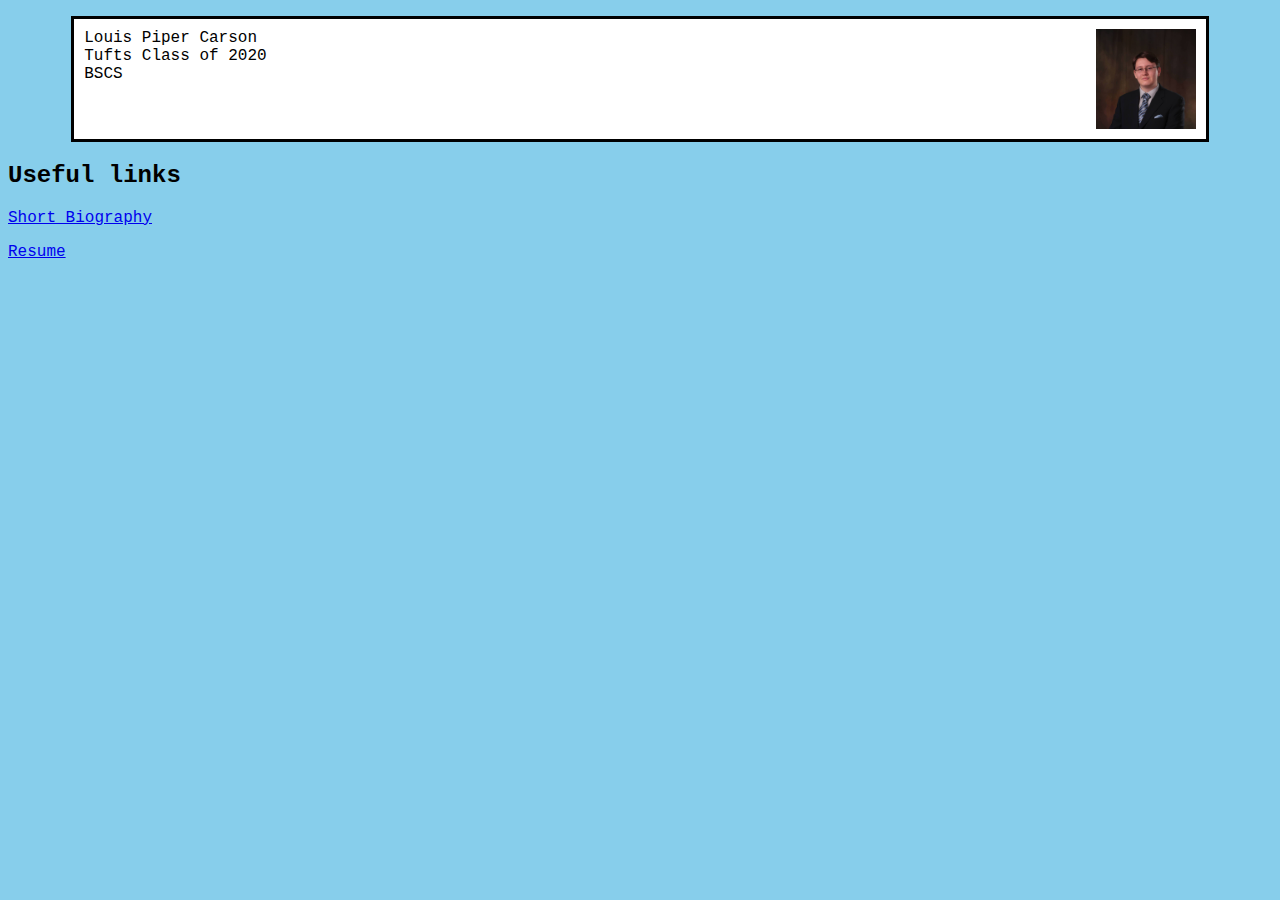
<file: index.html>
<!doctype html>
<html lang="en">
  <head>
    <title>Louis' Homepage</title>
    <meta charset="utf-8"/>
    <link rel="stylesheet" href="content.css">
    <link rel="stylesheet" href="index.css" />
  </head>

  <body>
    <p class="name">
      <img  class="image" src="louis.png" alt="Photo of Louis">
      Louis Piper Carson<br>
      Tufts Class of 2020<br>
      BSCS<br>
    </p>

    <h2>Useful links</h2>
    <p>
      <a href="bio.html">Short Biography</a>
    </p>

    <p>
      <a href="resume.html">Resume</a>
    </p>
  </body>
</html>
</file>
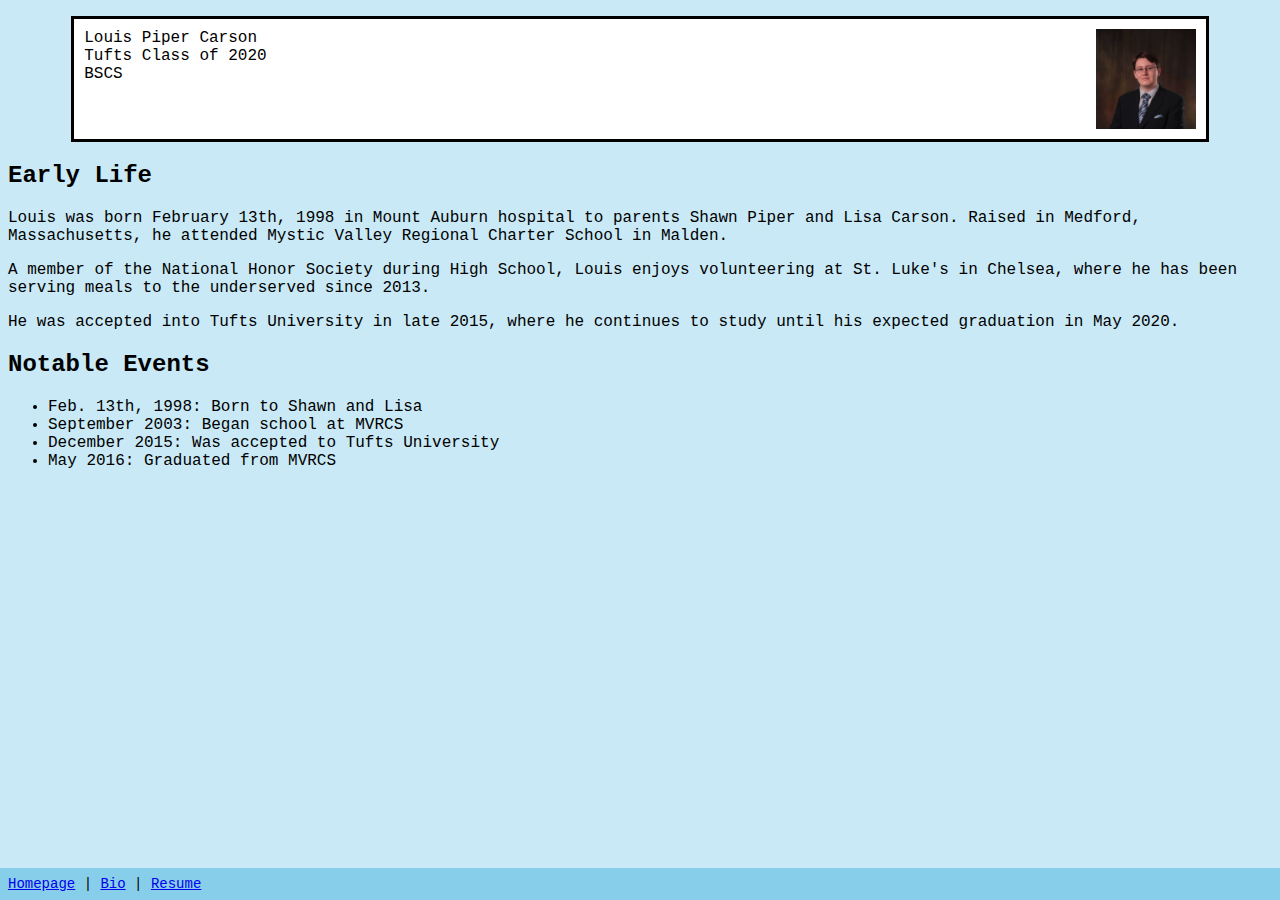
<file: bio.html>
<!doctype html>

<html lang="en">
  <head>
    <title> Bio 2018 </title>
    <link rel="stylesheet" href="content.css" />
    <meta charset="utf-8"/>
  </head>

  <body>

    <p class="name">
      <img  class="image" src="louis.png" alt="Photo of Louis">
      Louis Piper Carson<br>
      Tufts Class of 2020<br>
      BSCS<br>
    </p>

    <h2>Early Life</h2>
    <p>Louis was born February 13th, 1998 in Mount Auburn hospital to parents
      Shawn Piper and Lisa Carson. Raised in Medford, Massachusetts, he attended
      Mystic Valley Regional Charter School in Malden.</p>

    <p>A member of the National Honor Society during High School, Louis enjoys volunteering
      at St. Luke's in Chelsea, where he has been serving meals to the underserved since 2013.</p>

    <p>He was accepted into Tufts University in late 2015, where he continues to study until his
      expected graduation in May 2020.</p>
    <h2>Notable Events</h2>
    <ul>
      <li>Feb. 13th, 1998: Born to Shawn and Lisa</li>
      <li>September 2003: Began school at MVRCS</li>
      <li>December 2015: Was accepted to Tufts University</li>
      <li>May 2016: Graduated from MVRCS</li>
    </ul>

    <footer>
      <a href="index.html">Homepage</a>
      <span class="sep">|</span>
      <a href="bio.html">Bio</a>
      <span class="sep">|</span>
      <a href="resume.html">Resume</a>
    </footer>
  </body>

</html>
</file>
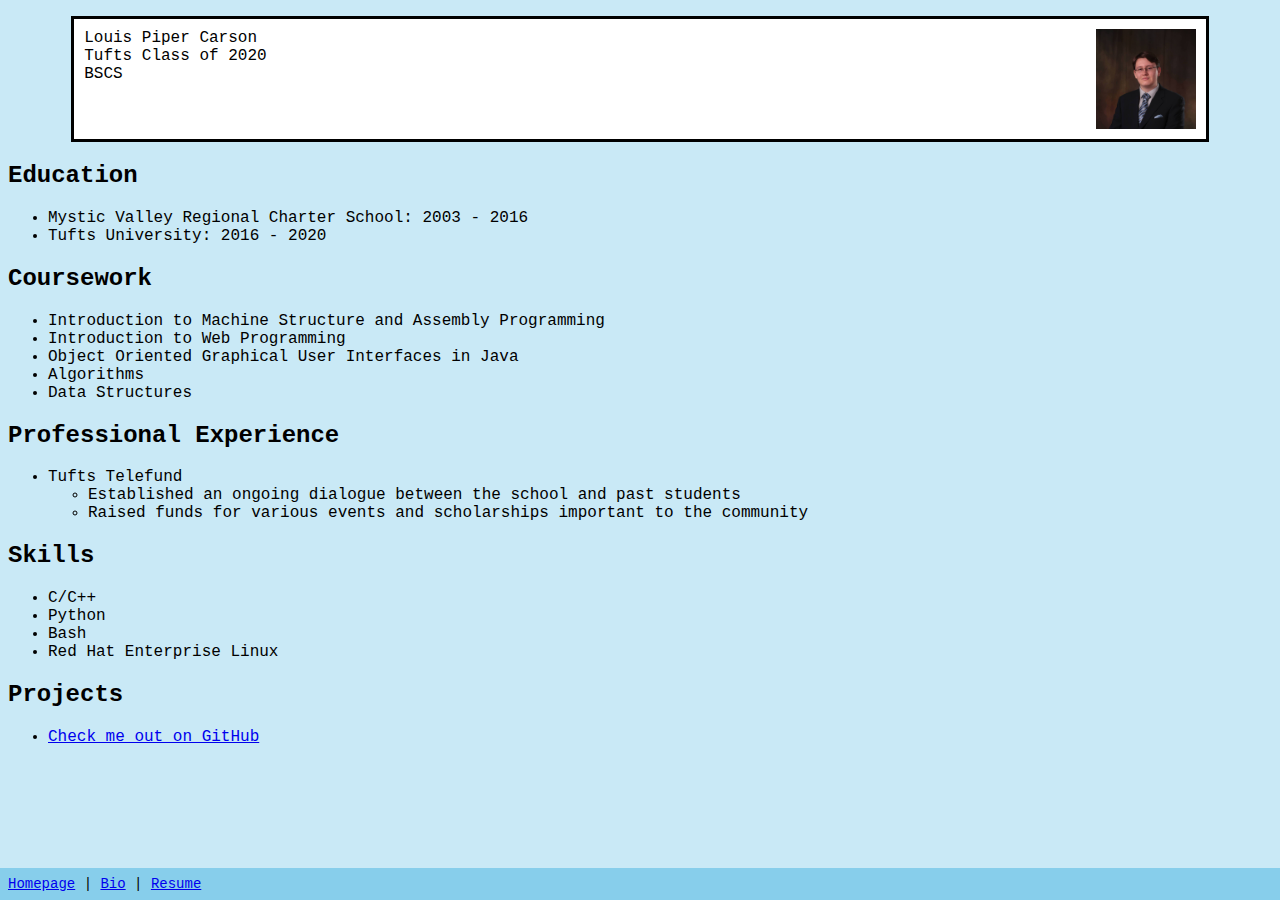
<file: resume.html>
<!doctype html>

<html lang="en">
  <head>
    <title> Resume 2018 </title>
    <link rel="stylesheet" href="content.css" />
    <meta charset="utf-8"/>
  </head>

  <body>
    <p class="name">
      <img  class="image" src="louis.png" alt="Photo of Louis">
      Louis Piper Carson<br>
      Tufts Class of 2020<br>
      BSCS<br>
    </p>

    <h2>Education</h2>
    <ul>
      <li>Mystic Valley Regional Charter School: 2003 - 2016</li>
      <li>Tufts University: 2016 - 2020</li>
    </ul>

    <h2>Coursework</h2>
    <ul>
      <li>Introduction to Machine Structure and Assembly Programming</li>
      <li>Introduction to Web Programming</li>
      <li>Object Oriented Graphical User Interfaces in Java</li>
      <li>Algorithms</li>
      <li>Data Structures</li>
    </ul>

    <h2>Professional Experience</h2>
    <ul>
      <li>Tufts Telefund
      <ul>
	<li>Established an ongoing dialogue between the school and past students</li>
	<li>Raised funds for various events and scholarships important to the community</li>
      </ul>
      </li>
    </ul>

    <h2>Skills</h2>
    <ul>
      <li>C/C++</li>
      <li>Python</li>
      <li>Bash</li>
      <li>Red Hat Enterprise Linux</li>
    </ul>

    <h2>Projects</h2>
    <ul>
      <li><a href="https://github.com/lpiper01?tab=repositories">Check me out on GitHub</a>
    </ul>

    <footer>
      <a href="index.html">Homepage</a>
      <span class="sep">|</span>
      <a href="bio.html">Bio</a>
      <span class="sep">|</span>
      <a href="resume.html">Resume</a>
    </footer>
  </body>

</html>
</file>
<file: content.css>
/* Stylesheet to be used for bio and resume */

body {
    background-color: #c9e9f6;
    font-family: "Courier";
    font-size: 16px;
    color: black;
    margin-bottom: 100px;
}

footer {
    background-color: #87ceeb;
    width: 100%;
    text-align: left;
    position: fixed;
    left: 0;
    bottom: 0;
    font-size: 14px;
    padding: 8px;
}

.sep {
    color: black;
    background-color: #87ceeb;
    font-size: 14px;
}

.name {
    background-color: white;
    border: solid;
    height: 100px;
    text-align: left;
    margin-left: 5%;
    margin-right: 5%;
    padding: 10px;
}

.image {
    object-fit: contain;
    float: right;
    width: 100px;
    height: auto;
}
</file>
<file: index.css>
/* Stylesheet to be used for index */

body {
    background-color: #87ceeb;
    font-family: "Courier";
    font-size: 16px;
    color: black;
}
</file>
